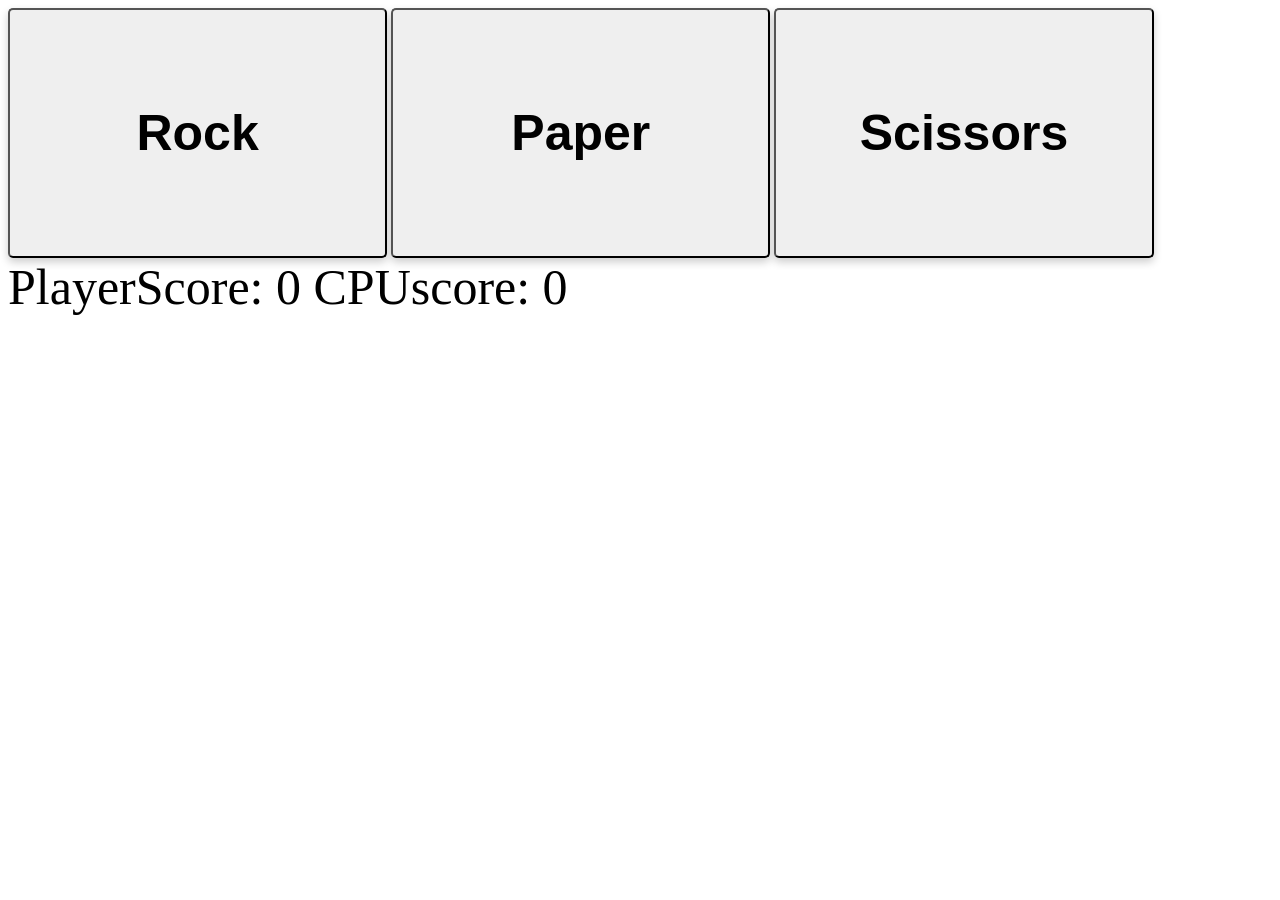
<file: index.html>
<!DOCTYPE html>

<html>
  <head>
    <link rel ="stylesheet" href="game.css">

  </head>
  <body>
    <form>
      
      <div class="card">
          <button id='rock' type='button' value='rock'>
          <div class="rock">
            <h4>Rock</h4>
          </div>
        </button>
      </div>
      

      <div class="card">
          <button id='paper' type='button' value='paper'>
          <div class="paper">
              <h4>Paper</h4>
          </div>
        </button>
      </div>

      <div class="card">
          <button id='scissors' type='button' value='scissors'>
          <div class="scissors">
              <h4>Scissors</h4>
          </div>
        </button>
      </div>

      <div id ='scoreCard'></div>
      <div id ='results'></div>
      <div id ='outcome'></div>

    </form>

    <script src="game.js"> </script> 
  </body>
</html>
</file>
<file: game.css>
.card {
    
    box-shadow: 0 4px 8px 0 rgba(0,0,0,0.2);
    transition: 0.3s;
    border-radius: 5px; 
    width: 30%;
    display: inline-block;
    text-align: center;
    margin: auto;
    
  }
  
 
  .card:hover {
    box-shadow: 0 8px 16px 0 rgba(0,0,0,0.2);
  }

  h4 {
      font-weight: bold;
      font-size: 50px;
  }

  button {
    width: 100%;
    height: 250px;
    border-radius: 5px; 
    
  }

  #scoreCard{
    font-size:50px;
  }

  #results {
    font-size:50px;
  }
</file>
